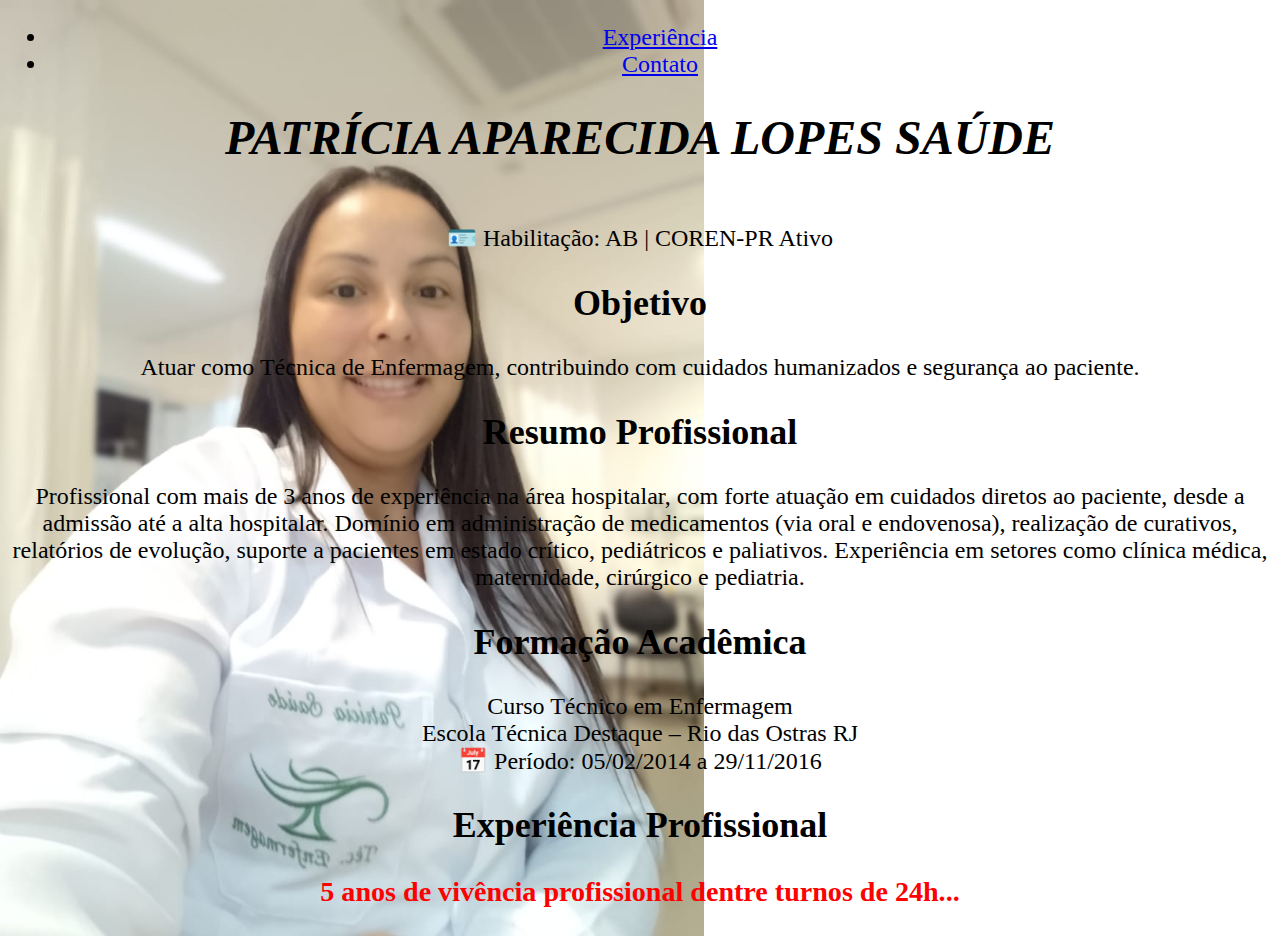
<file: index.html>
<!DOCTYPE html>
<html lang="en">
<head>
    <meta charset="UTF-8">
    <meta name="viewport" content="width=device-width, initial-scale=1.0">
    <title>Currículo Patrícia</title>
    <link rel="stylesheet" href="style.css">
    <link rel="stylesheet" href="./contato.html">
</head>
<body>    
    <div class="prime">
      <nav class="cabecalho2 bg-light">
    <ul class="nav justify-content-center flex-wrap p-2">
      <li class="nav-item"><a class="icon1" href="./experiencia.html">Experiência</a></li>
      <li class="nav-item"><a class="icon2" href="./contato.html">Contato</a></li>
      
      <!-- <li class="nav-item"><a class="nav-link" href="#">Projetos</a></li>   -->
    </ul>
  </nav>
    <h1>PATRÍCIA APARECIDA LOPES SAÚDE </h1><br>
    🪪 Habilitação: AB | COREN-PR Ativo <br>

<h2>Objetivo</h2>

Atuar como Técnica de Enfermagem, contribuindo com cuidados humanizados e segurança ao paciente. <br>

<h2>Resumo Profissional</h2>
Profissional com mais de 3 anos de experiência na área hospitalar, com forte atuação em cuidados diretos ao paciente, desde a admissão até a alta hospitalar. Domínio em administração de medicamentos (via oral e endovenosa), realização de curativos, relatórios de evolução, suporte a pacientes em estado crítico, pediátricos e paliativos. Experiência em setores como clínica médica, maternidade, cirúrgico e pediatria.

<h2>Formação Acadêmica</h2>

Curso Técnico em Enfermagem <br>
Escola Técnica Destaque – Rio das Ostras RJ <br>
📅 Período: 05/02/2014 a 29/11/2016 <br>

<h2>Experiência Profissional</h2>

<h3>5 anos de vivência profissional dentre turnos de 24h... </h3>

</div>
</body>
</html>
</file>
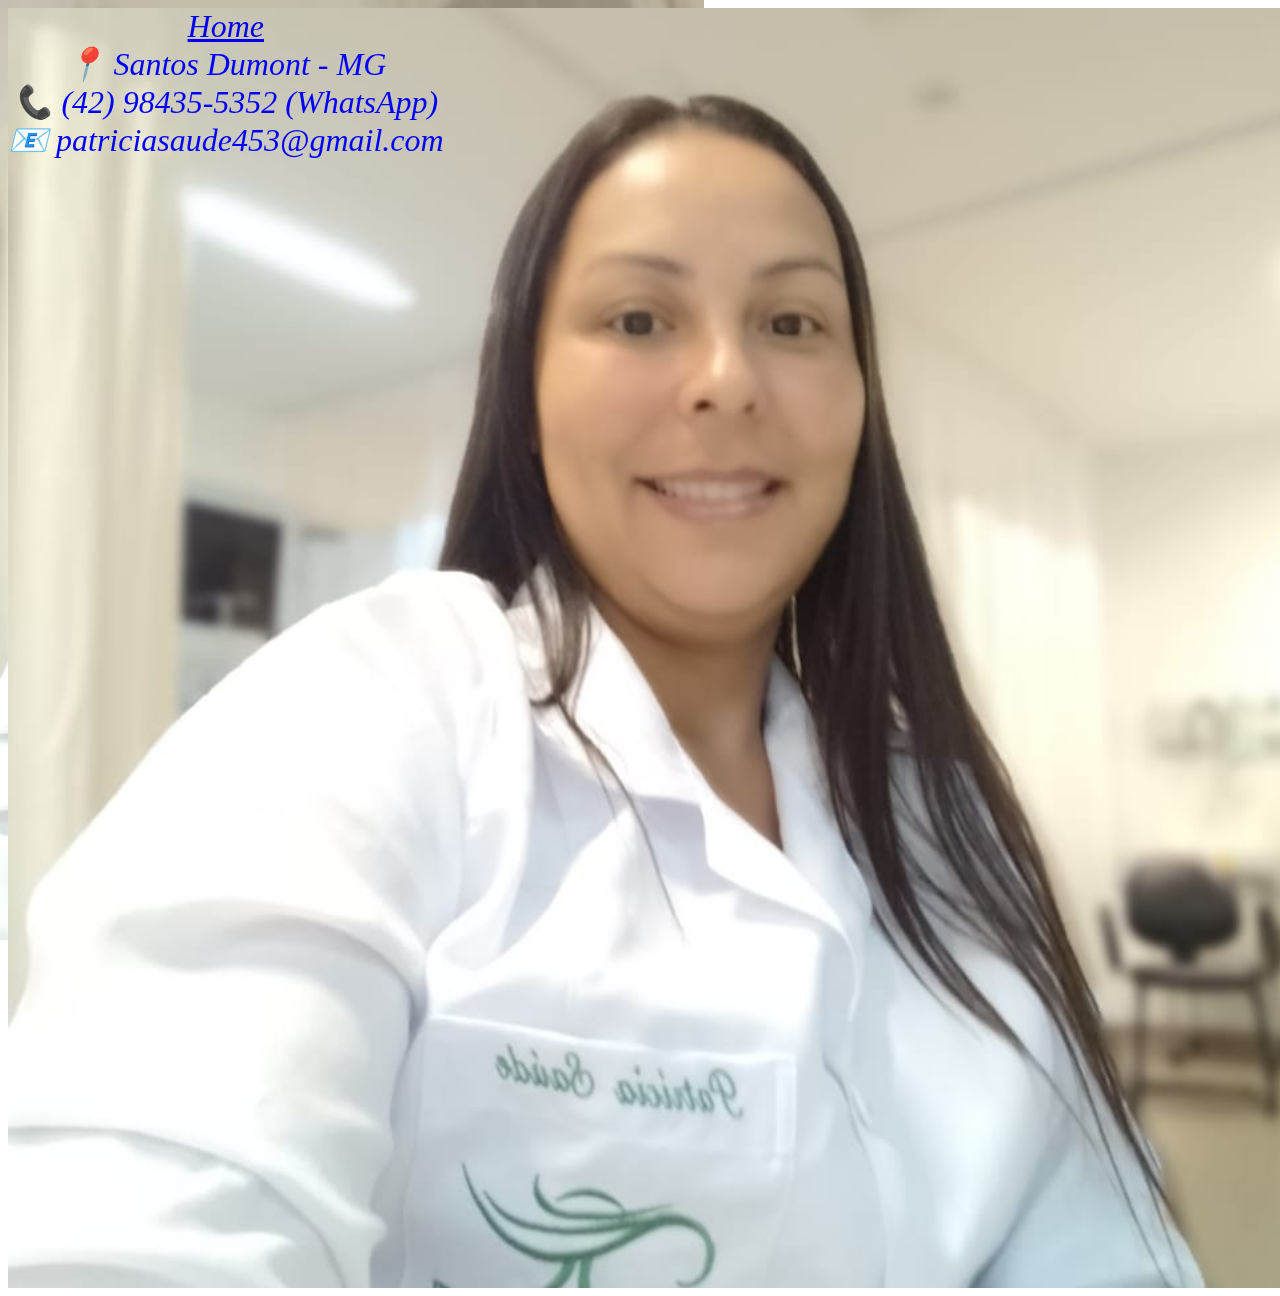
<file: contato.html>
<!DOCTYPE html>
<html lang="en">
<head>
    <meta charset="UTF-8">
    <meta name="viewport" content="width=device-width, initial-scale=1.0">
    <title>Contato</title>
    <link rel="stylesheet" href="style.css">
</head>
<body>
    <div class="foto">
        <div class="contact">
   <a link rel="stylesheet" href="./index.html">Home</a> <br>
    📍 Santos Dumont - MG<br>
     📞 (42) 98435-5352 (WhatsApp) <br>
     📧 patriciasaude453@gmail.com <br>
     </div>
   </div>

</body>
</html>
</file>
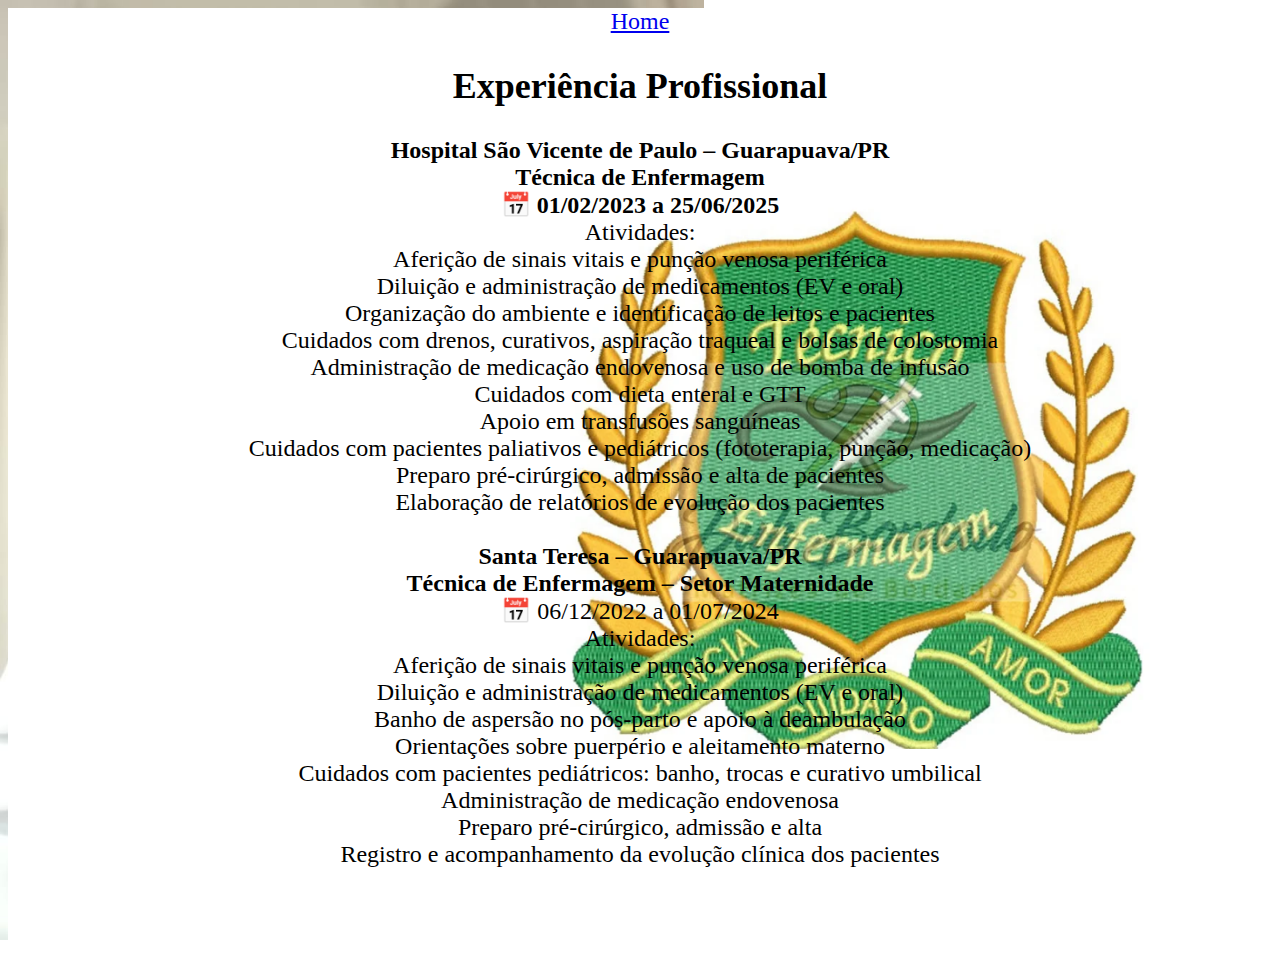
<file: experiencia.html>
<!DOCTYPE html>
<html lang="en">
<head>
    <meta charset="UTF-8">
    <meta name="viewport" content="width=device-width, initial-scale=1.0">
    <title>Document</title>
    <link rel="stylesheet" href="./index.html">
    <link rel="stylesheet" href="style.css">
</head>
<body>
    <div class="id">
    <a href="./index.html">Home</a>
    <h2>Experiência Profissional</h2>

<strong>Hospital São Vicente de Paulo – Guarapuava/PR <br>
Técnica de Enfermagem <br>
📅 01/02/2023 a 25/06/2025 </strong><br>
Atividades: <br>

Aferição de sinais vitais e punção venosa periférica <br>

Diluição e administração de medicamentos (EV e oral) <br>

Organização do ambiente e identificação de leitos e pacientes <br>

Cuidados com drenos, curativos, aspiração traqueal e bolsas de colostomia <br>

Administração de medicação endovenosa e uso de bomba de infusão <br>

Cuidados com dieta enteral e GTT <br>

Apoio em transfusões sanguíneas <br>

Cuidados com pacientes paliativos e pediátricos (fototerapia, punção, medicação) <br>

Preparo pré-cirúrgico, admissão e alta de pacientes <br>

Elaboração de relatórios de evolução dos pacientes <br> <br>

<strong> Santa Teresa – Guarapuava/PR  <br>
Técnica de Enfermagem – Setor Maternidade </strong><br>
📅 06/12/2022 a 01/07/2024 <br>
Atividades: <br>
 
Aferição de sinais vitais e punção venosa periférica <br>

Diluição e administração de medicamentos (EV e oral) <br>

Banho de aspersão no pós-parto e apoio à deambulação <br>

Orientações sobre puerpério e aleitamento materno <br>
 
Cuidados com pacientes pediátricos: banho, trocas e curativo umbilical <br>

Administração de medicação endovenosa <br>

Preparo pré-cirúrgico, admissão e alta <br>

Registro e acompanhamento da evolução clínica dos pacientes <br>
<br><br><br>    </div>
</body>
</html>
</file>
<file: style.css>
body{
     text-align: center;
     background-image: url(./Amorzão.jpg);
     background-size: 55%;
     font-size: x-large;
     background-repeat: no-repeat;
     
}
h1{
    text-align: center;
    font-style: italic;
    color: black;
}
.foto{
    text-align: center;
    background-image: url(./Amorzão.jpg);
    background-size: cover;
    background-position: center;
    background-repeat: no-repeat;
    width: 100vw;
    height: 100vw;
}
.contact{
    font-size: xx-large;
    font-style: oblique;
    color: blue;
    position: fixed;
    top: 5;
    left: 5;
}
.icon1{
    font-size: x-large;
}
.icon2{
    font-size: x-large;
}
h3{
    color: red;
}
.id{
    text-align: center;
    background-image: url(./enfermagem1.png);
    background-size: 100%;
    background-size: cover;
}
#contact2{
    text-align: center;
}
#home2{
    text-align: center;
}
</file>
